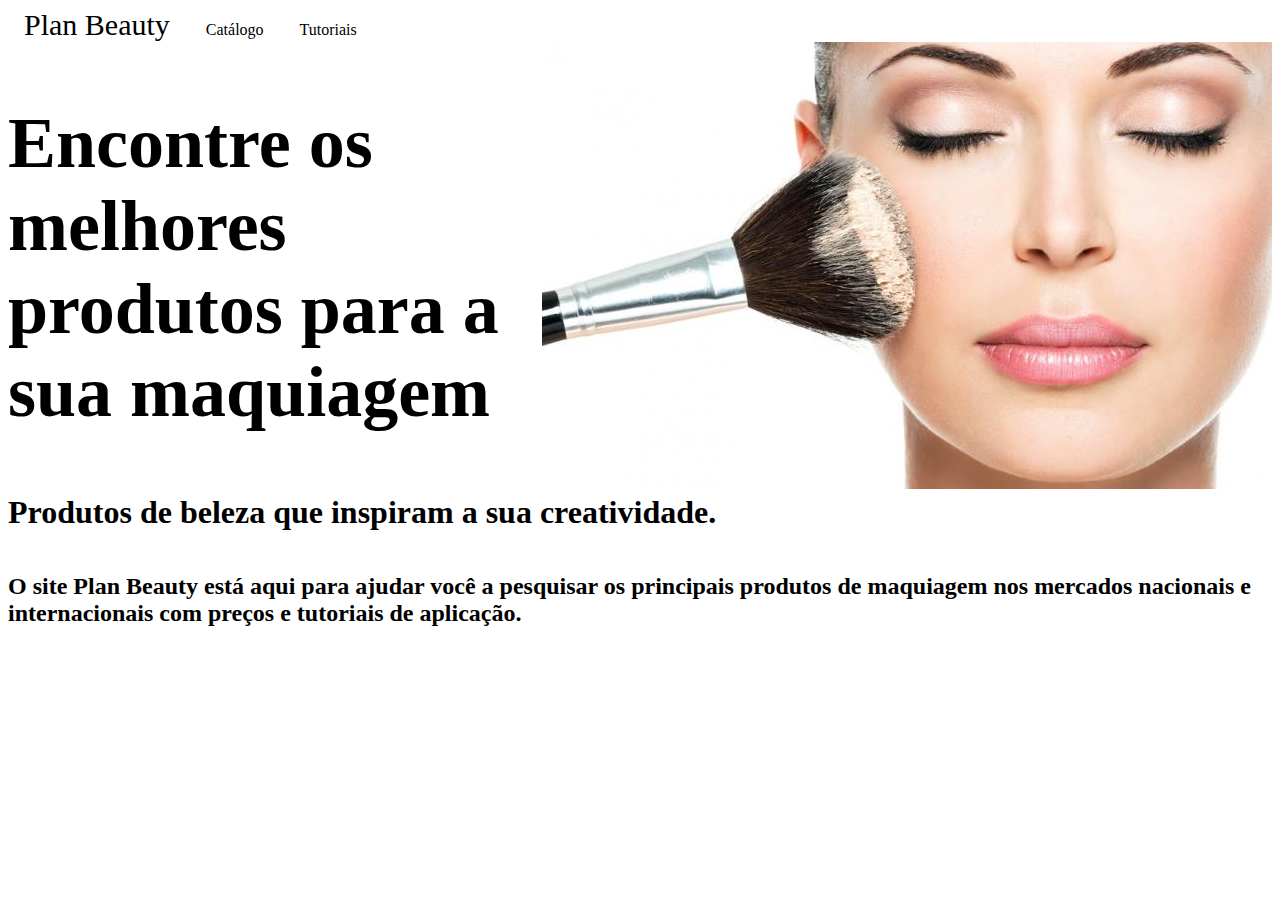
<file: index.html>
<!DOCTYPE html>
<html lang="pt-br">

<head>
  <meta charset="utf-8">
  <meta name="viewport" content="width=device-width">
  <title>Plan Beauty</title>
  <link href="css/style.css" rel="stylesheet" type="text/css" />
</head>

<body>
  <div class="topnav">
    <a href="index.html" class="logo">Plan Beauty</a>
    <a href="catalogo.html">Catálogo</a>
    <a href="tutoriais.html">Tutoriais</a>
  </div>
 

  
  
<img src="img/preparacao-pele.jpg" alt="Preparação de pele">
  
  <h2>Encontre os melhores produtos para a sua maquiagem </h2>
  <h4>
    Produtos de beleza que inspiram a sua creatividade.
  </h4>
  <h5>O site Plan Beauty está aqui para ajudar você a pesquisar os principais produtos de maquiagem nos mercados nacionais e internacionais com preços e tutoriais de aplicação.</h5>
</body>
  
</html>
</file>
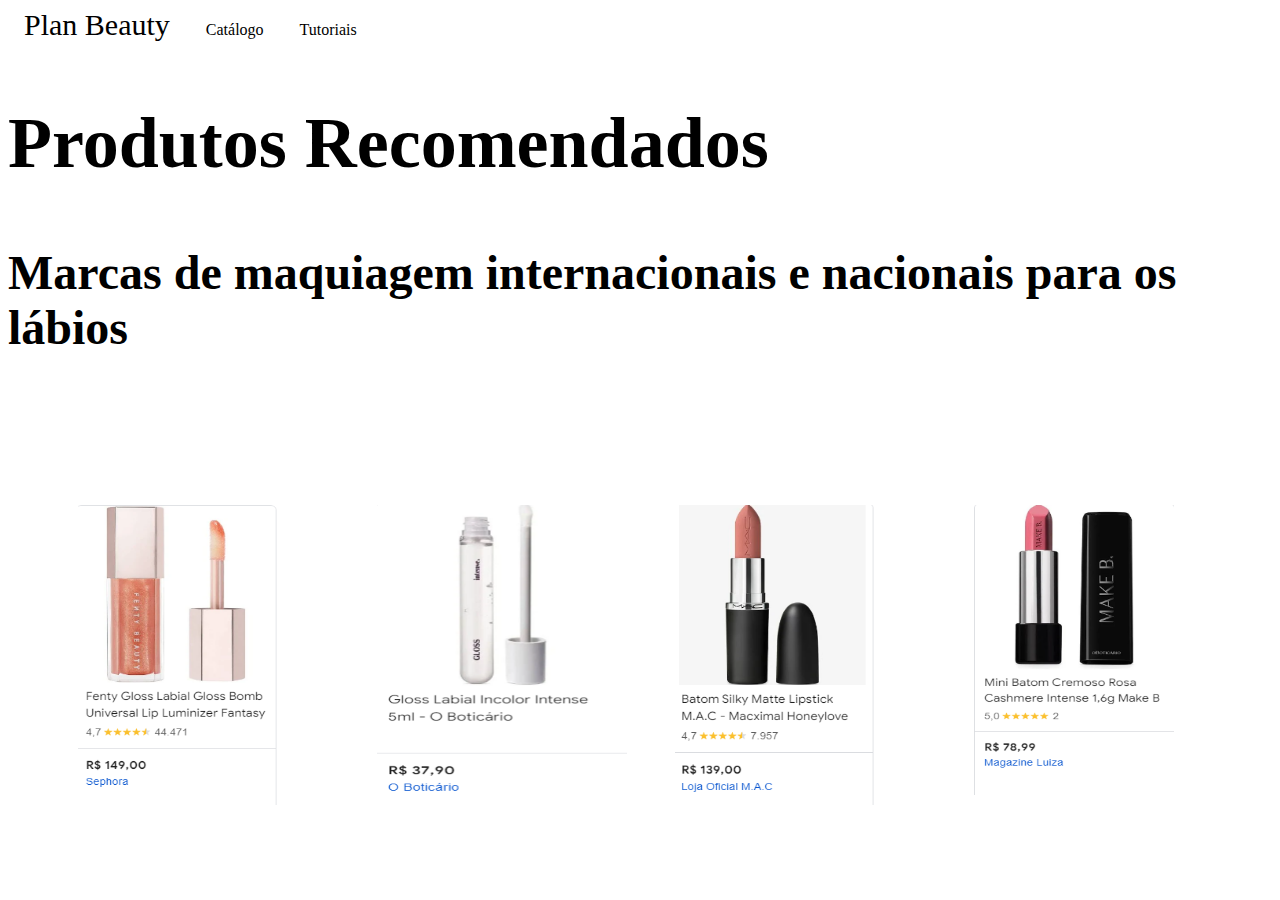
<file: boca.html>
<!DOCTYPE html>
<html lang="pt-br">

<head>
  <meta charset="utf-8">
  <meta name="viewport" content="width=device-width">
  <title>Plan Beauty</title>
  <link href="css/style.css" rel="stylesheet" type="text/css" />
</head>

<body>

  <div class="topnav">
    <a href="index.html" class="logo">Plan Beauty</a>
    <a href="catalogo.html">Catálogo</a>
    <a href="tutoriais.html">Tutoriais</a>
  </div>

  <h2>Produtos Recomendados </h2>
  <h3>Marcas de maquiagem internacionais e nacionais para os lábios </h3>

  <div style="margin-top: 150px;">
  <div style="margin-left: 70px;">
  <div class="row">
    <div class="column">
     <a href="#"><img src="img/gloss-fenty-beauty.png" width="200px" height="300px" ></a>
    </div>

    <div class="column">
     <a href="#"><img src="img/gloss-boticário.png" width="250px" height="300px" ></a>
    </div>

    <div class="column">
     <a href="#"><img src="img/batom-M.A.C.png" width="200px" height="300px" ></a>
    </div>

    <div class="column">
     <a href="#"><img src="img/batom- make-b.png" width="200px" height="290px" ></a>
    </div>






</body>

</html>
</file>
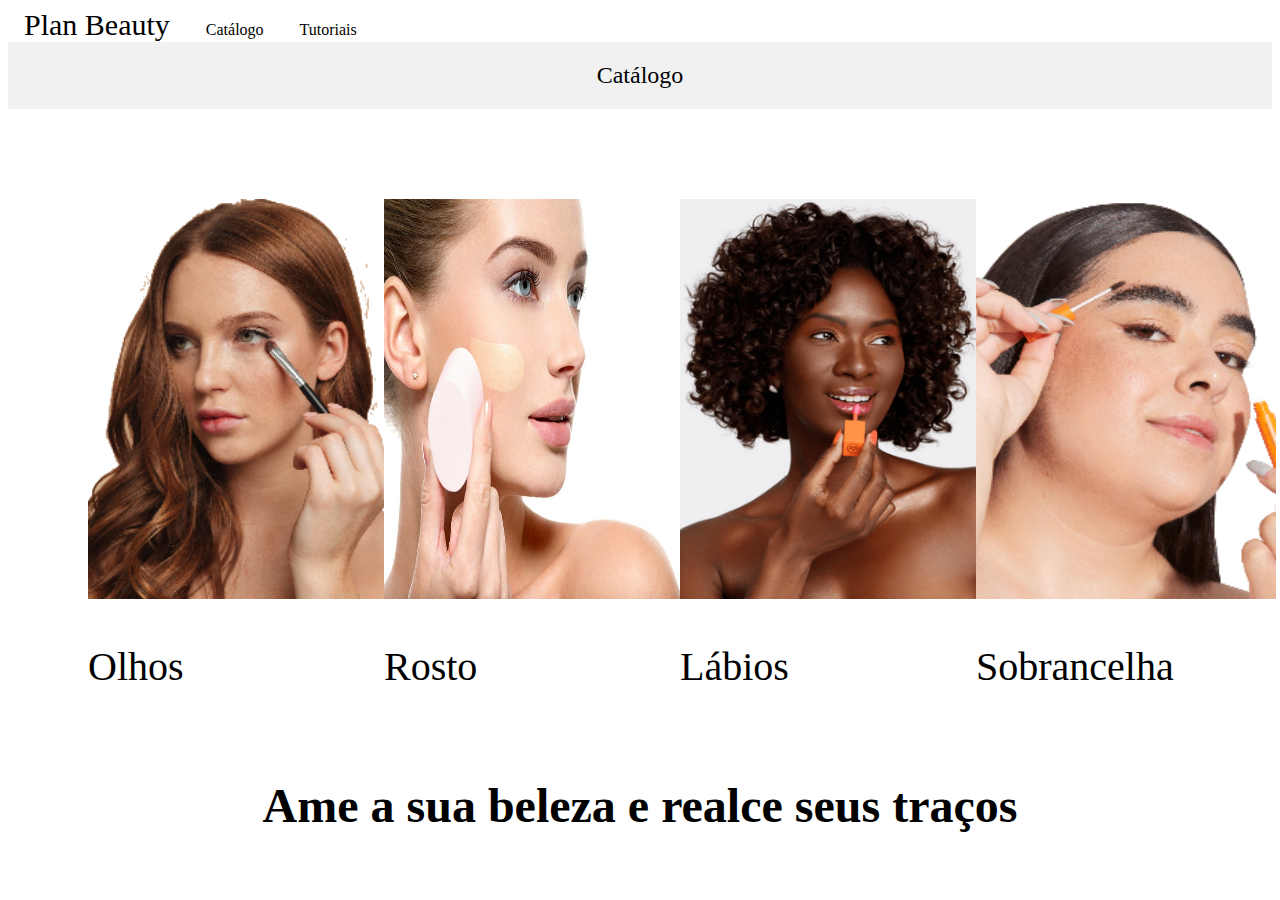
<file: catalogo.html>
<!DOCTYPE html>
<html lang="pt-br">

<head>
  <meta charset="utf-8">
  <meta name="viewport" content="width=device-width">
  <title>Plan Beauty</title>
  <link href="css/style.css" rel="stylesheet" type="text/css" />
</head>

<body>
  <div class="topnav">
    <a href="index.html" class="logo">Plan Beauty</a>
    <a href="catalogo.html">Catálogo</a>
    <a href="tutoriais.html">Tutoriais</a>
  </div>

  <header>
    Catálogo
  </header>
    
  <div style="margin-top: 90px;">
  <div style="margin-left: 80px;">
  <div class="row">
    <div class="column">
     <a href="olhos.html"><img src="img/ruiva.png" width="300px" height="400px" >
     </a>
     <p>Olhos</p>
    </div>
    
    <div class="column">
     <a href="rosto.html"><img src="img/como-passar-base-no-rosto.jpg" width="350px" height="400px" >
     </a>
      <p>Rosto</p>
    </div>

    <div class="column">
     <a href="boca.html"><img src="img/labios-gloss.png" width="300px" height="400px" >
     </a>
      <p>Lábios</p>
    </div>

    <div class="column">
     <a href="sombrancelha.html"><img src="img/image.png" width="300px" height="400px" >
     </a>
      <p>Sobrancelha</p>
    </div>   
    
  </div>

    </div>
    
    <h3 style="text-align: center;">Ame a sua beleza e realce seus traços</h3>

</body>
  
</html>
</file>
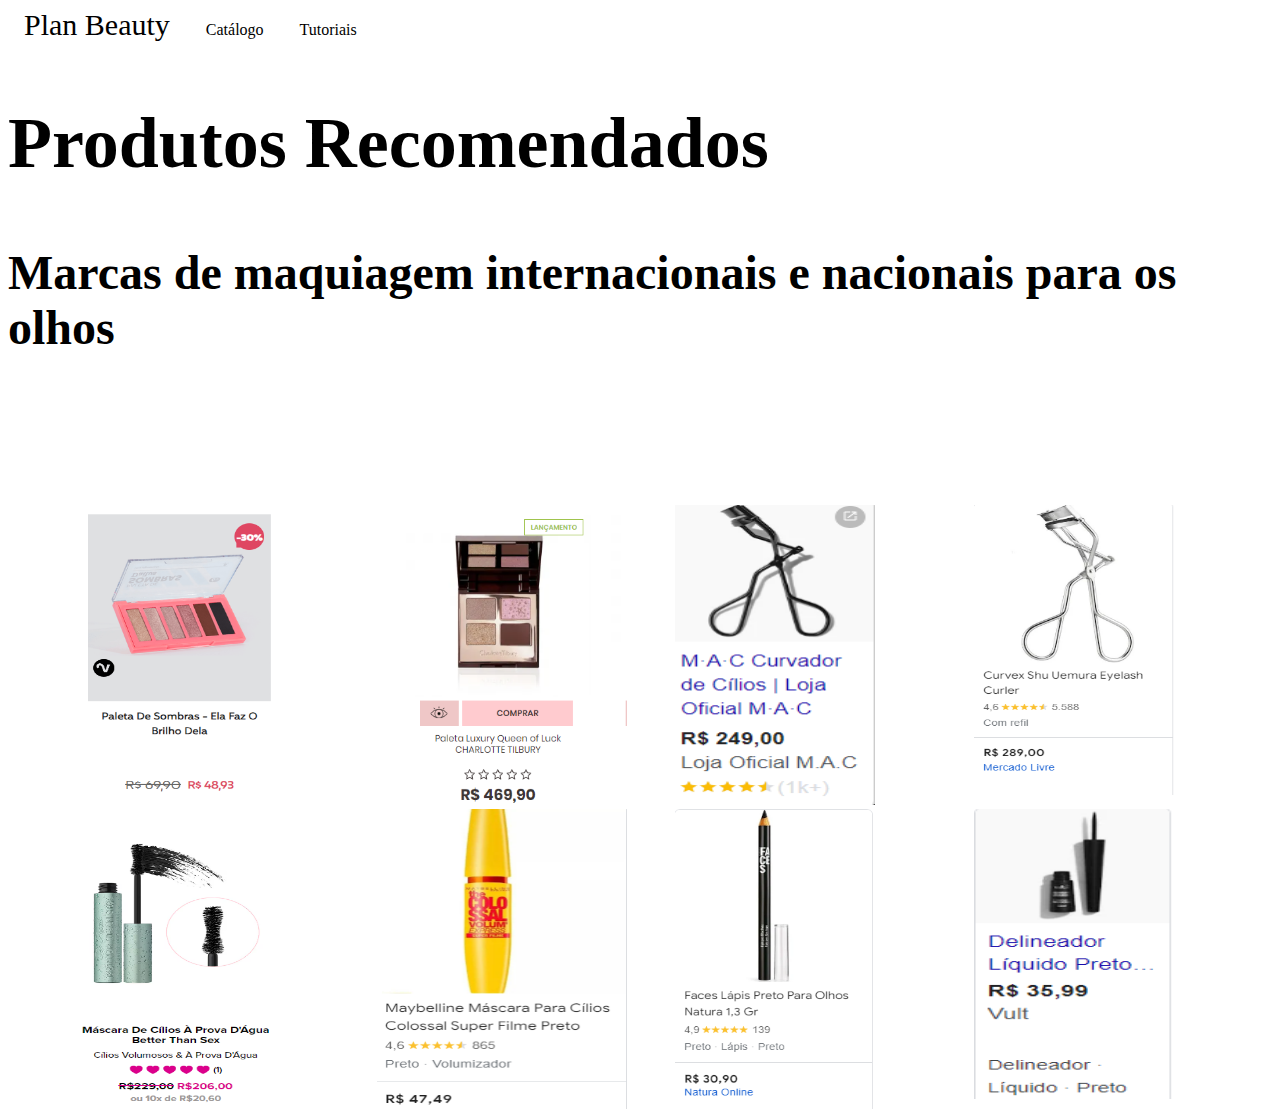
<file: olhos.html>
<!DOCTYPE html>
<html lang="pt-br">

<head>
  <meta charset="utf-8">
  <meta name="viewport" content="width=device-width">
  <title>Plan Beauty</title>
  <link href="css/style.css" rel="stylesheet" type="text/css" />
</head>

<body>
  
  <div class="topnav">
    <a href="index.html" class="logo">Plan Beauty</a>
    <a href="catalogo.html">Catálogo</a>
    <a href="tutoriais.html">Tutoriais</a>
  </div>

  <h2>Produtos Recomendados </h2>
  <h3>Marcas de maquiagem internacionais e nacionais para os olhos </h3>
  
  <div style="margin-top: 150px;">
  <div style="margin-left: 70px;">
  <div class="row">
    <div class="column">
     <a href="#"><img src="img/paleta-de-sombra-dailus.png" width="200px" height="300px" ></a>
    </div>
    
    <div class="column">
     <a href="#"><img src="img/paleta-de-sombras-charlotte-tillbury.png" width="250px" height="300px" ></a>
    </div>

    <div class="column">
     <a href="#"><img src="img/curvex-M.A.C.png" width="200px" height="300px" ></a>
    </div>

    <div class="column">
     <a href="#"><img src="img/curvex-shu-uemura.png" width="200px" height="290px" ></a>
    </div>
    
    
    
  </div>
    <div class="row">
      <div class="column">
       <a href="#"><img src="img/rímel-better than sex.png" width="200px" height="300px" ></a>
      </div>

      <div class="column">
       <a href="#"><img src="img/rímel-colossal.png" width="250px" height="300px" ></a>
      </div>

      <div class="column">
       <a href="#"><img src="img/lápis-para-olhos-natura.png" width="200px" height="300px" ></a>
      </div>

      <div class="column">
       <a href="#"><img src="img/image.png11.png" width="200px" height="290px" ></a>
      </div>
    </div>
  

</body>
  
</html>
</file>
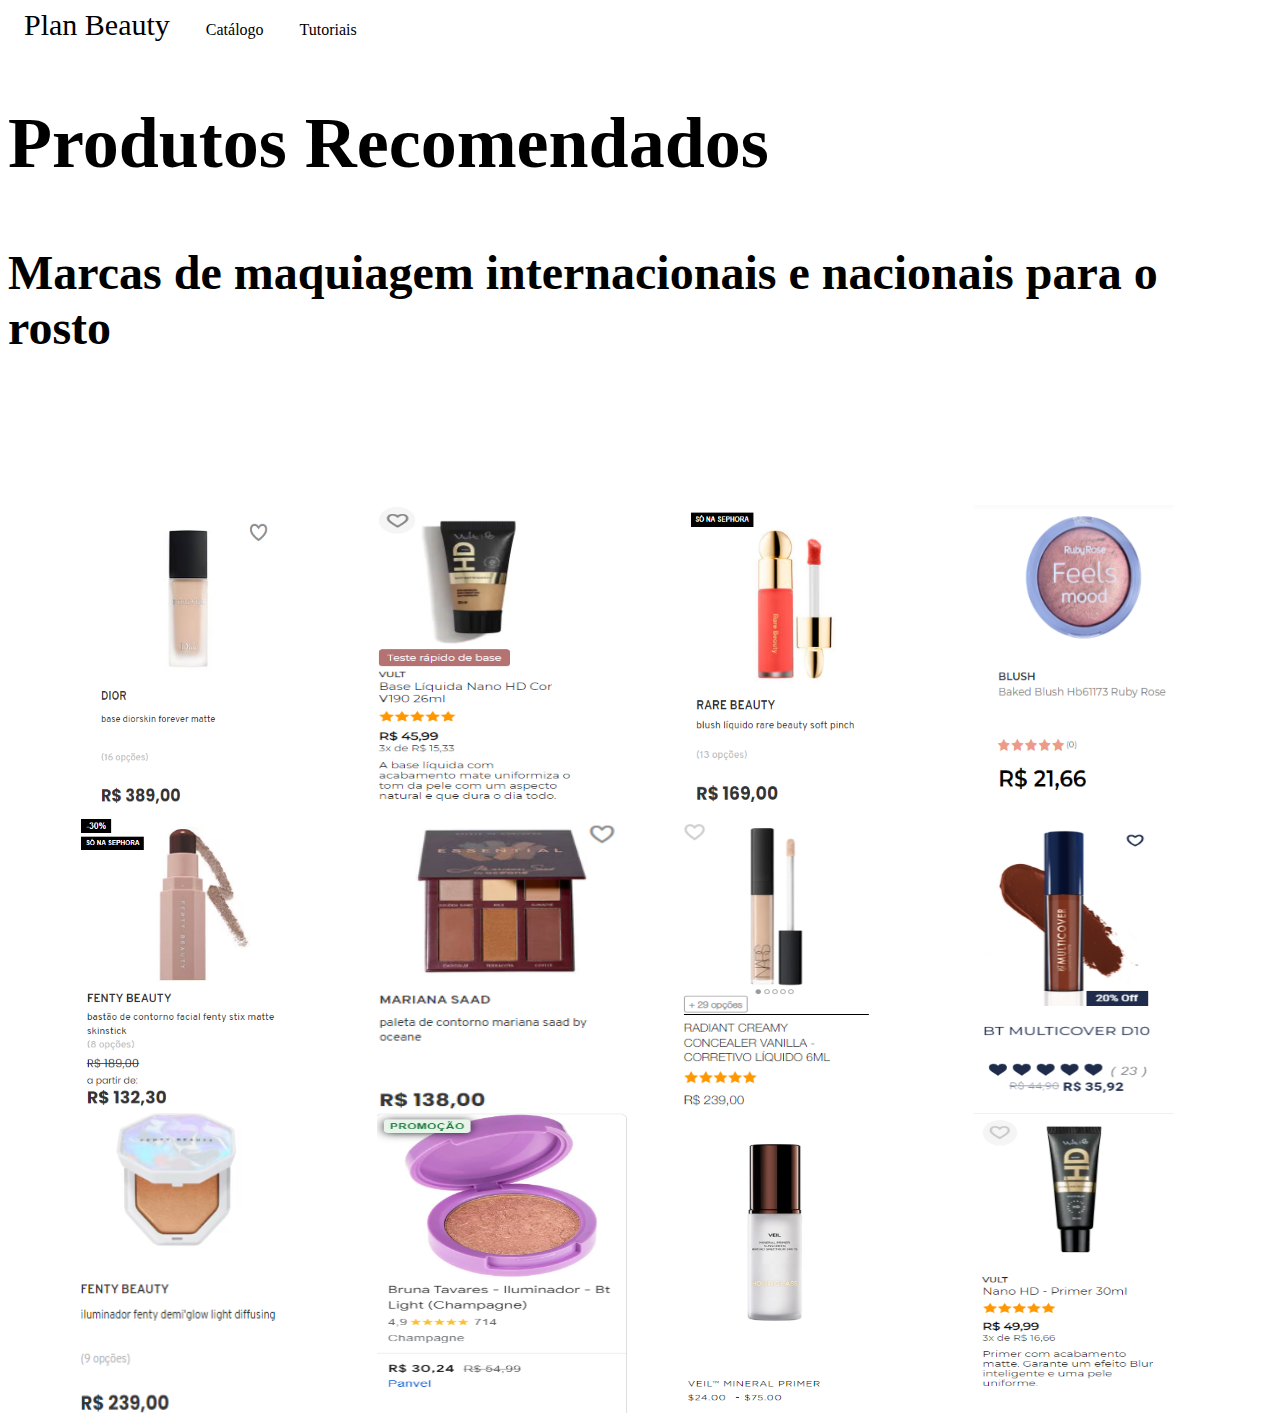
<file: rosto.html>
<!DOCTYPE html>
<html lang="pt-br">

<head>
  <meta charset="utf-8">
  <meta name="viewport" content="width=device-width">
  <title>Plan Beauty</title>
  <link href="css/style.css" rel="stylesheet" type="text/css" />
</head>

<body>
  <div class="topnav">
    <a href="index.html" class="logo">Plan Beauty</a>
    <a href="catalogo.html">Catálogo</a>
    <a href="tutoriais.html">Tutoriais</a>
  </div>

  <h2>Produtos Recomendados </h2>
  <h3>Marcas de maquiagem internacionais e nacionais para o rosto </h3>
  
  <div style="margin-top: 150px;">
  <div style="margin-left: 70px;">
  <div class="row">
    <div class="column">
     <a href="#"><img src="img/base-dior.png" width="200px" height="300px" ></a>
    </div>

    <div class="column">
     <a href="#"><img src="img/base-vult.png" width="200px" height="300px" ></a>
    </div>

    <div class="column">
     <a href="#"><img src="img/blush-rare-beauty.png" width="200px" height="300px" ></a>
    </div>

    <div class="column">
     <a href="#"><img src="img/blush-ruby-rose.png" width="200px" height="290px" ></a>
    </div>



  </div>
    <div class="row">
      <div class="column">
       <a href="#"><img src="img/contorno-fenty-beauty.png" width="200px" height="300px" ></a>
      </div>

      <div class="column">
       <a href="#"><img src="img/contorno-mariana-saad.png" width="250px" height="300px" ></a>
      </div>

      <div class="column">
       <a href="#"><img src="img/corretivo-nars.png" width="200px" height="300px" ></a>
      </div>

      <div class="column">
       <a href="#"><img src="img/corretivo-bruna-tavares.png" width="200px" height="290px" ></a>
      </div>

        </div>
        <div class="row">
          <div class="column">
           <a href="#"><img src="img/iluminador-fenty-beauty.png" width="200px" height="300px" ></a>
          </div>

          <div class="column">
           <a href="#"><img src="img/iluminador- bruna tavares.png" width="250px" height="300px" ></a>
          </div>

          <div class="column">
           <a href="#"><img src="img/prime-hourglass.png" width="200px" height="300px" ></a>
          </div>

          <div class="column">
           <a href="#"><img src="img/primer-vult.png" width="200px" height="290px" ></a>
          </div>
    </div>

</body>
  
</html>
</file>
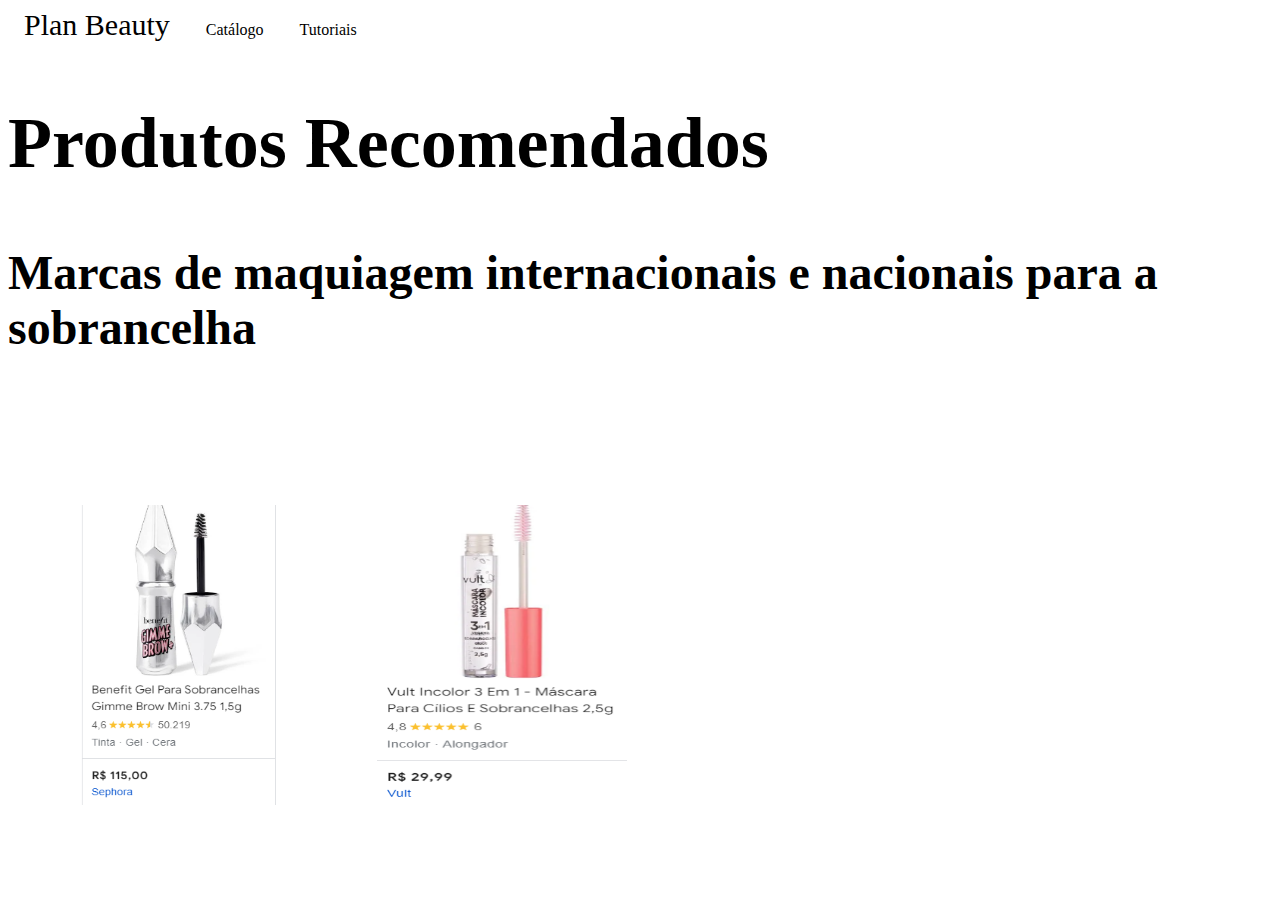
<file: sombrancelha.html>
<!DOCTYPE html>
<html lang="pt-br">

<head>
  <meta charset="utf-8">
  <meta name="viewport" content="width=device-width">
  <title>Plan Beauty</title>
  <link href="css/style.css" rel="stylesheet" type="text/css" />
</head>

<body>
  <div class="topnav">
    <a href="index.html" class="logo">Plan Beauty</a>
    <a href="catalogo.html">Catálogo</a>
    <a href="tutoriais.html">Tutoriais</a>
  </div>
  <h2>Produtos Recomendados </h2>
  <h3>Marcas de maquiagem internacionais e nacionais para a sobrancelha </h3>

  <div style="margin-top: 150px;">
    <div style="margin-left: 70px;">
    <div class="row">
      <div class="column">
       <a href="#"><img src="img/gel-para-sobrancelha-benefit.png" width="200px" height="300px" ></a>
      </div>

      <div class="column">
       <a href="#"><img src="img/gel-para-sobrancelha-vult.png" width="250px" height="300px" ></a>
      </div>

      

    </div>
  </div

  

</body>
  
</html>
</file>
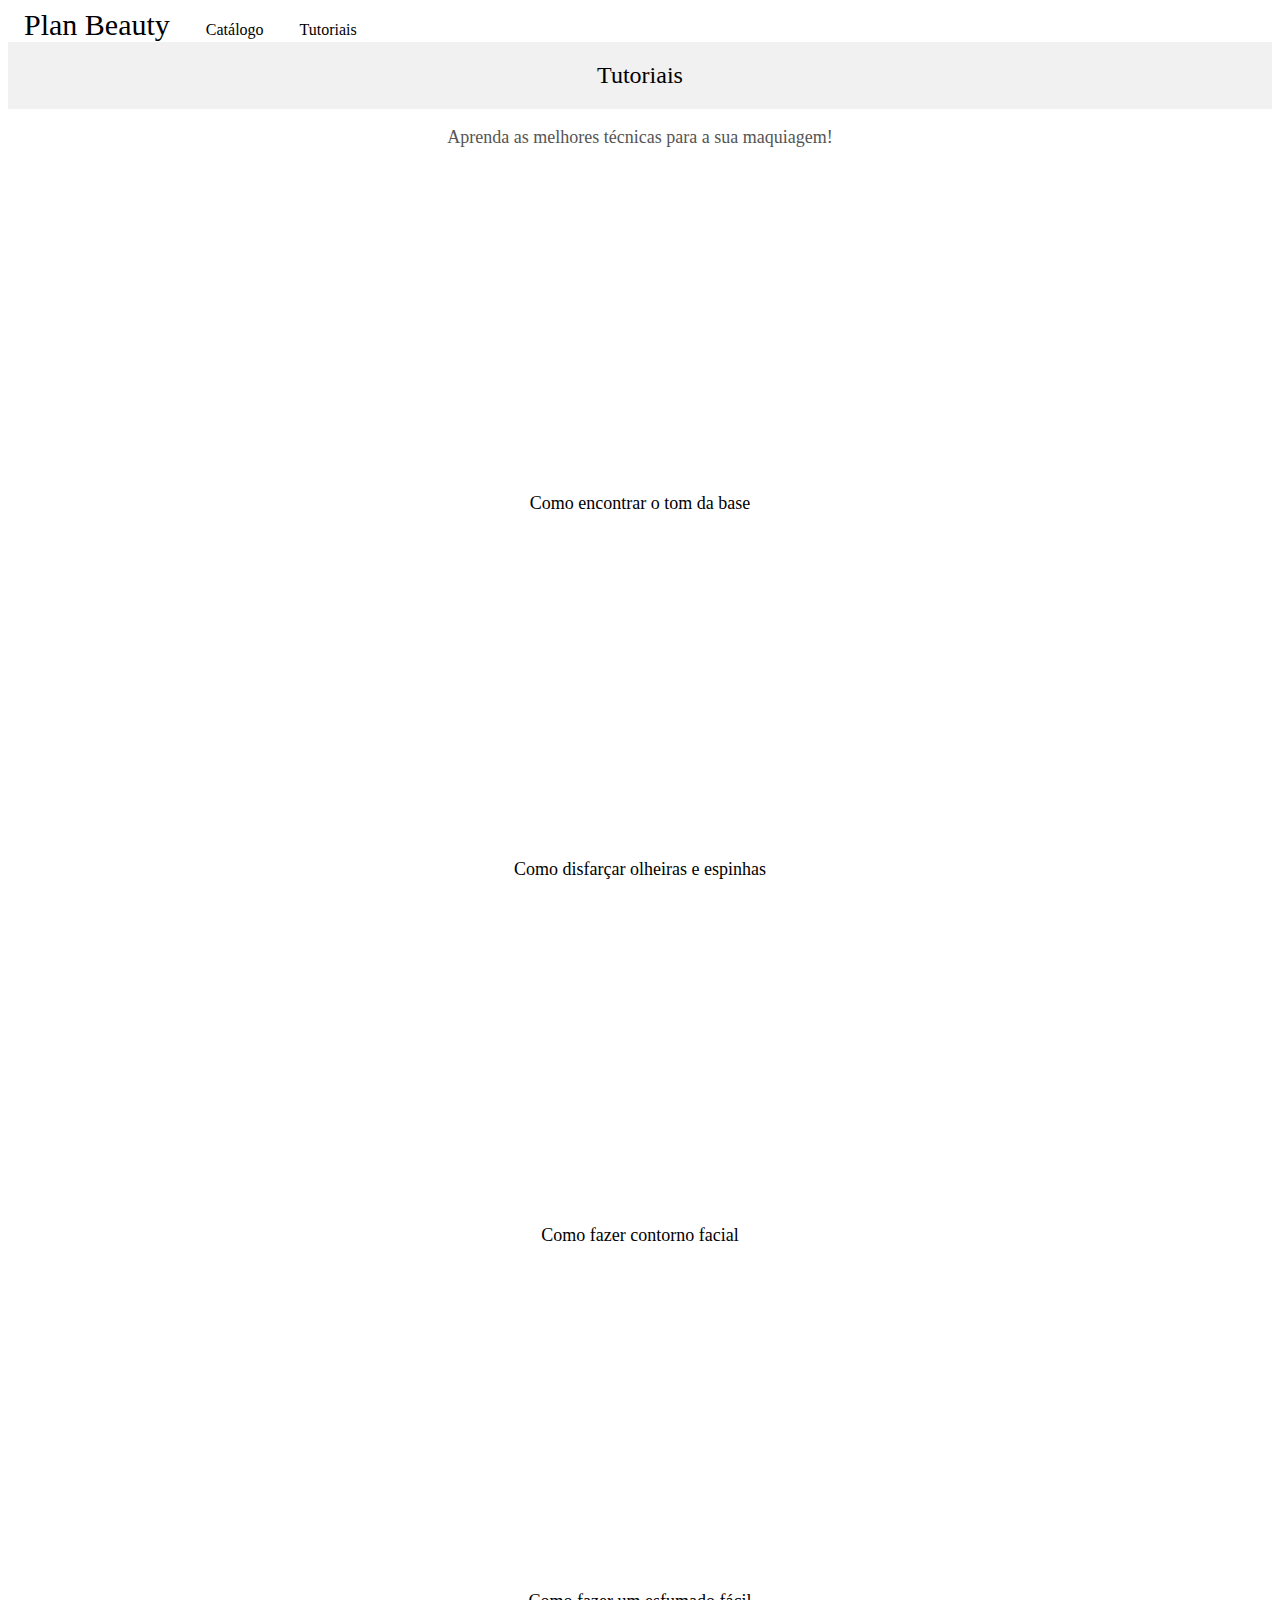
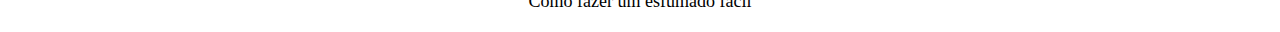
<file: tutoriais.html>
<!DOCTYPE html>
<html lang="pt-br">

<head>
  <meta charset="utf-8">
  <meta name="viewport" content="width=device-width">
  <title>Plan Beauty</title>
  <link href="css/style.css" rel="stylesheet" type="text/css" />
</head>


<body>
  <div class="topnav">
    <a href="index.html" class="logo">Plan Beauty</a>
    <a href="catalogo.html">Catálogo</a>
    <a href="tutoriais.html">Tutoriais</a>
  </div>

  <header>
    Tutoriais
  </header>

  <p class="intro-text">Aprenda as melhores técnicas para a sua maquiagem!</p>

  <div class="container">
    <div class="column">
      <div class="tutorial">
        <div class="video-container">
        <iframe width="560" height="315" src="https://www.youtube.com/embed/ft4EwofdrBI?si=THpYRohgRje5lv2K" title="YouTube video player" frameborder="0" allow="accelerometer; autoplay; clipboard-write; encrypted-media; gyroscope; picture-in-picture; web-share" referrerpolicy="strict-origin-when-cross-origin" allowfullscreen></iframe>
          </div>
        <div class="caption">Como encontrar o tom da base</div>
      </div>  
      <div class="tutorial">
        <div class="video-container">
        <iframe width="560" height="315" src="https://www.youtube.com/embed/81cRULst51M?si=a5fPcaqyacj8ATlF" title="YouTube video player" frameborder="0" allow="accelerometer; autoplay; clipboard-write; encrypted-media; gyroscope; picture-in-picture; web-share" referrerpolicy="strict-origin-when-cross-origin" allowfullscreen></iframe>
        </div>
        <div class="caption">Como disfarçar olheiras e espinhas </div>
        </div>  
          <div class="tutorial">
            <div class="video-container">
            <iframe width="560" height="315" src="https://www.youtube.com/embed/pIhlncAyXRk?si=5TVjJKO7tlp5W-5T" title="YouTube video player" frameborder="0" allow="accelerometer; autoplay; clipboard-write; encrypted-media; gyroscope; picture-in-picture; web-share" referrerpolicy="strict-origin-when-cross-origin" allowfullscreen></iframe>
            </div>
         <div class="caption">Como fazer contorno facial </div>
            </div>  
            <div class="tutorial">
              <div class="video-container">
              <iframe width="560" height="315" src="https://www.youtube.com/embed/URgapux013c?si=BAweqwNBeryF2gvW" title="YouTube video player" frameborder="0" allow="accelerometer; autoplay; clipboard-write; encrypted-media; gyroscope; picture-in-picture; web-share" referrerpolicy="strict-origin-when-cross-origin" allowfullscreen></iframe>
              </div>
              <div class="caption">Como fazer um esfumado fácil</div>
         </div>  
    </div>
 </div>

</body>
  
</html
</file>
<file: css/style.css>
html {
  height: 100%;
  width: 100%;
}

body {
  background-color: #fff;
  color: #000;
  font-family: "Playfair Display", serif;
}

h1 {
  font-family: "Playfair Display", serif;
  font-size: 7.5rem;
}

h2 {
  font-family: "Playfair Display", serif;
  font-size: 4.5rem;
}

p {
  font-size: 2.5rem;
}

h3 {
  font-family: "Playfair Display", serif;
  font-size: 3.0rem;
}

h4 {
  font-family: "Playfair Display", serif;
  font-size: 2.0rem;
}
h5 {
  font-size: 1.5rem;
}

/* Style the top navigation bar */
.topnav {
  overflow: hidden;
}

/* Style the topnav links */
.topnav a {
  float: left
  display: block;
  color: #000000;
  text-align: center;
  padding: 14px 16px;
  text-decoration: none;

}

/* Change color on hover */
.topnav a:hover {
  background-color: #ddd;
  color: black;
}

img[src="img/preparacao-pele.jpg"] {
  float: right;
}

.logo{
  font-size: 30px;
}
.logo a{
  color:#000;
}

.logo a:hover{
  color:#666;
}


/* Create three equal columns that float next to each other */
.column {
  float: left;
  width: 25%;
}

/* Clear floats after the columns */
.row:after {
  content: "";
  display: table;
  clear: both;
}

/* Responsive layout - makes the three columns stack on top of each other instead of next to each other on smaller screens (600px wide or less) */
@media screen and (max-width: 600px) {
  .column {
    width: 100%;
  }
}

/* style.css */

header{
  text-align: center;
  padding: 20px;
  background-color: #f1f1f1;
  font-size: 24px;
}

.container {
  display: flex;
  justify-content: space-around;
  margin: 20px;
}


.tutorial {
  text-align: center;
  margin-bottom: 20px;
}

.video-container {
  display: flex;
  justify-content: center;
  width: 100;
}

.tutorial iframe {
  width: 560px;
  height: 315px;
  border: none;
}

.caption {
  margin-top: 10px;
  font-size: 18px;
}

/* style.css */ 
.intro-text {
  text-align: center;
  font-size: 18px;
  color: #555;
  margin-top: 10;
}
</file>
